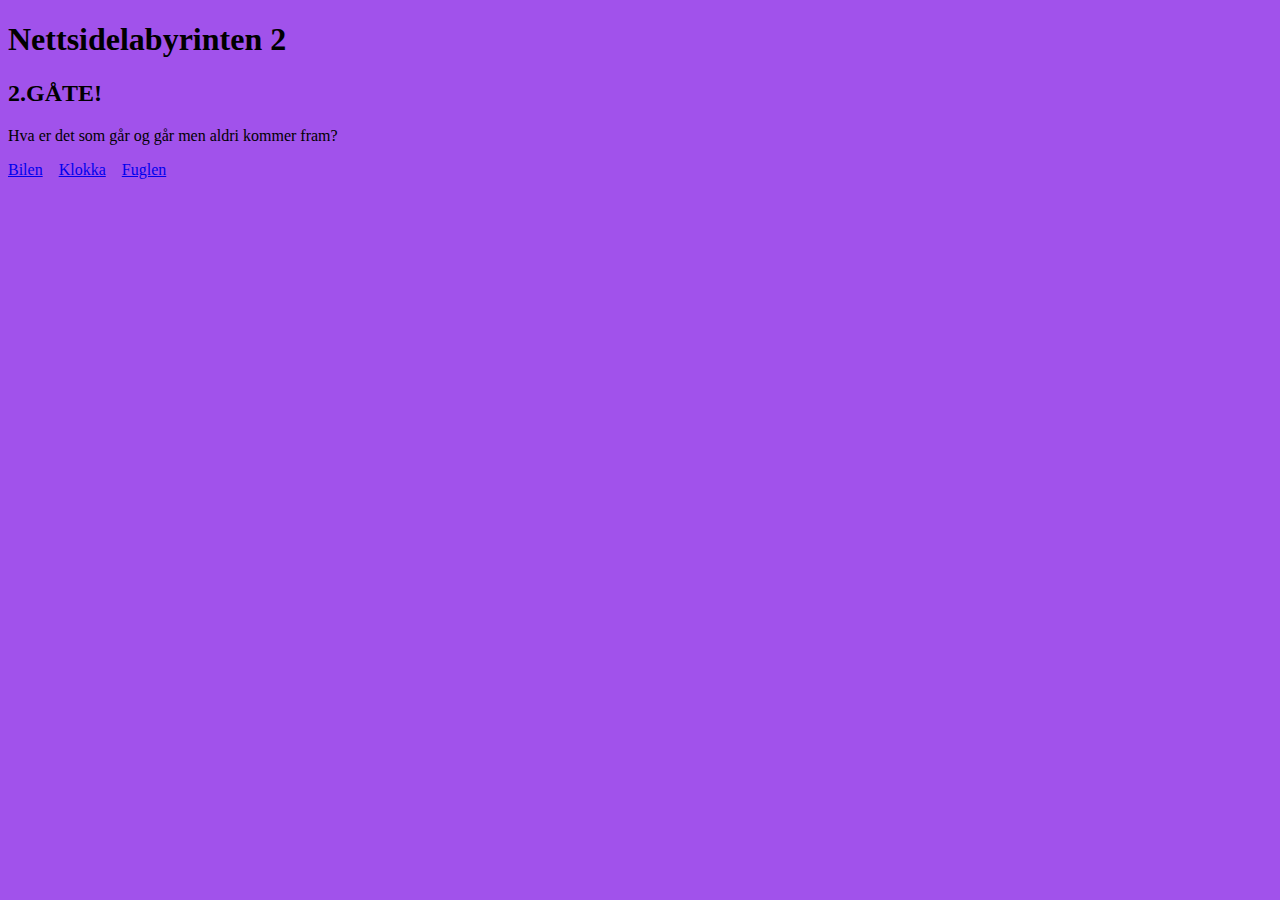
<file: Nettsidelabyrinten/Nettsidelabyrinten2.html>
<!DOCTYPE html>
<html lang="en">
<head>
 <meta charset="UTF-8">
 <link rel="stylesheet" href="Labyrint.css">
</head>
<body>
    <h1>Nettsidelabyrinten 2</h1>
    <h2>2.GÅTE!</h2>
    <p>Hva er det som går og går men aldri kommer fram?</p>
    <a href="Feil-svar.html">Bilen</a> &nbsp;&nbsp;
    <a href="Riktig-svar3.html">Klokka</a> &nbsp;&nbsp;
    <a href="Feil-svar.html">Fuglen</a> &nbsp;&nbsp;
</body>
</html>
</file>
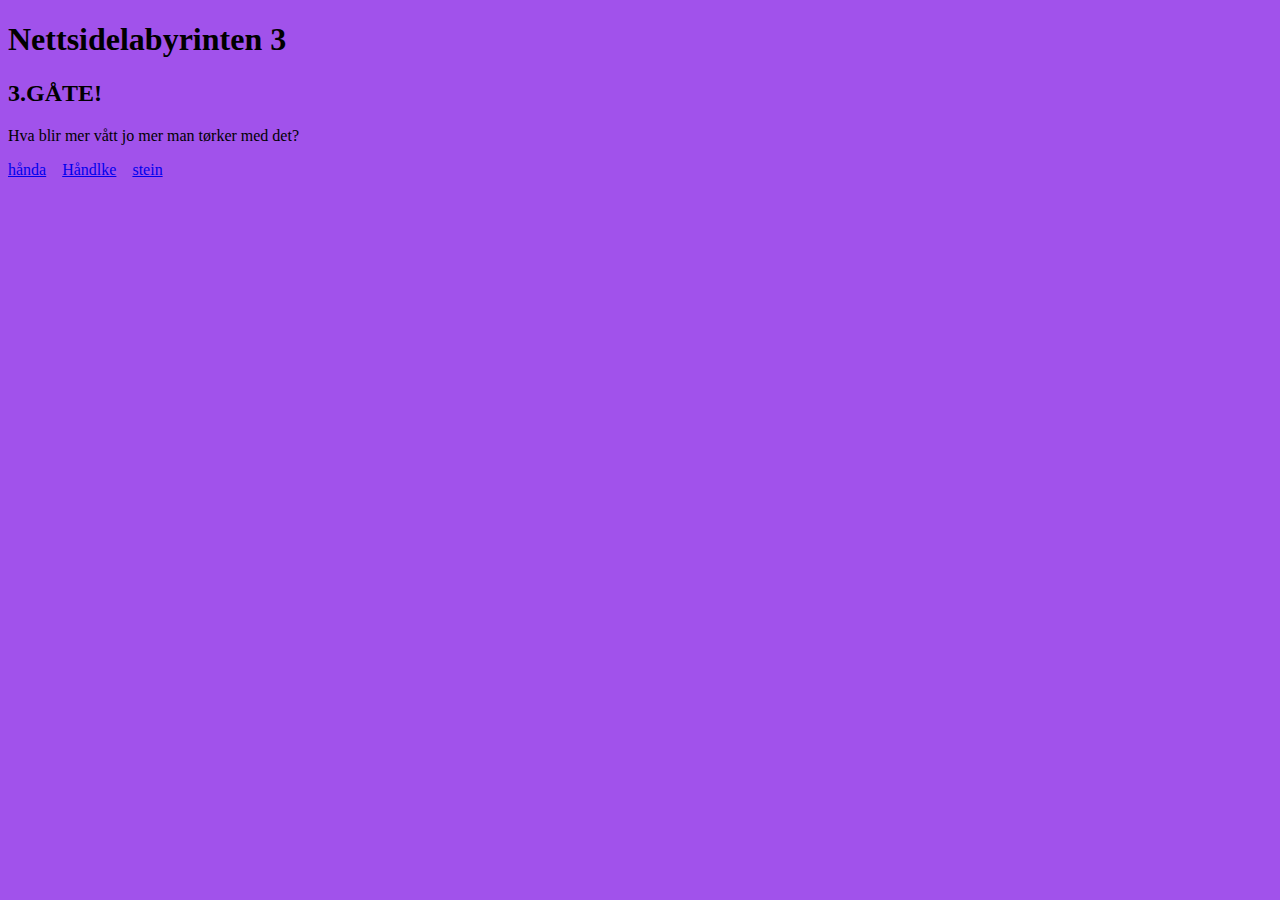
<file: Nettsidelabyrinten/Nettsidelabyrinten3.html>
<!DOCTYPE html>
<html lang="en">
<head>
 <meta charset="UTF-8">
 <link rel="stylesheet" href="Labyrint.css">
</head>
<body>
    <h1>Nettsidelabyrinten 3</h1>
    <h2>3.GÅTE!</h2>
    <p>Hva blir mer vått jo mer man tørker med det?</p>
    <a href="Feil-svar.html">hånda</a> &nbsp;&nbsp;
    <a href="Riktig-svar2.html">Håndlke</a> &nbsp;&nbsp;
    <a href="Feil-svar.html">stein</a> &nbsp;&nbsp;
</body>
</html>
</file>
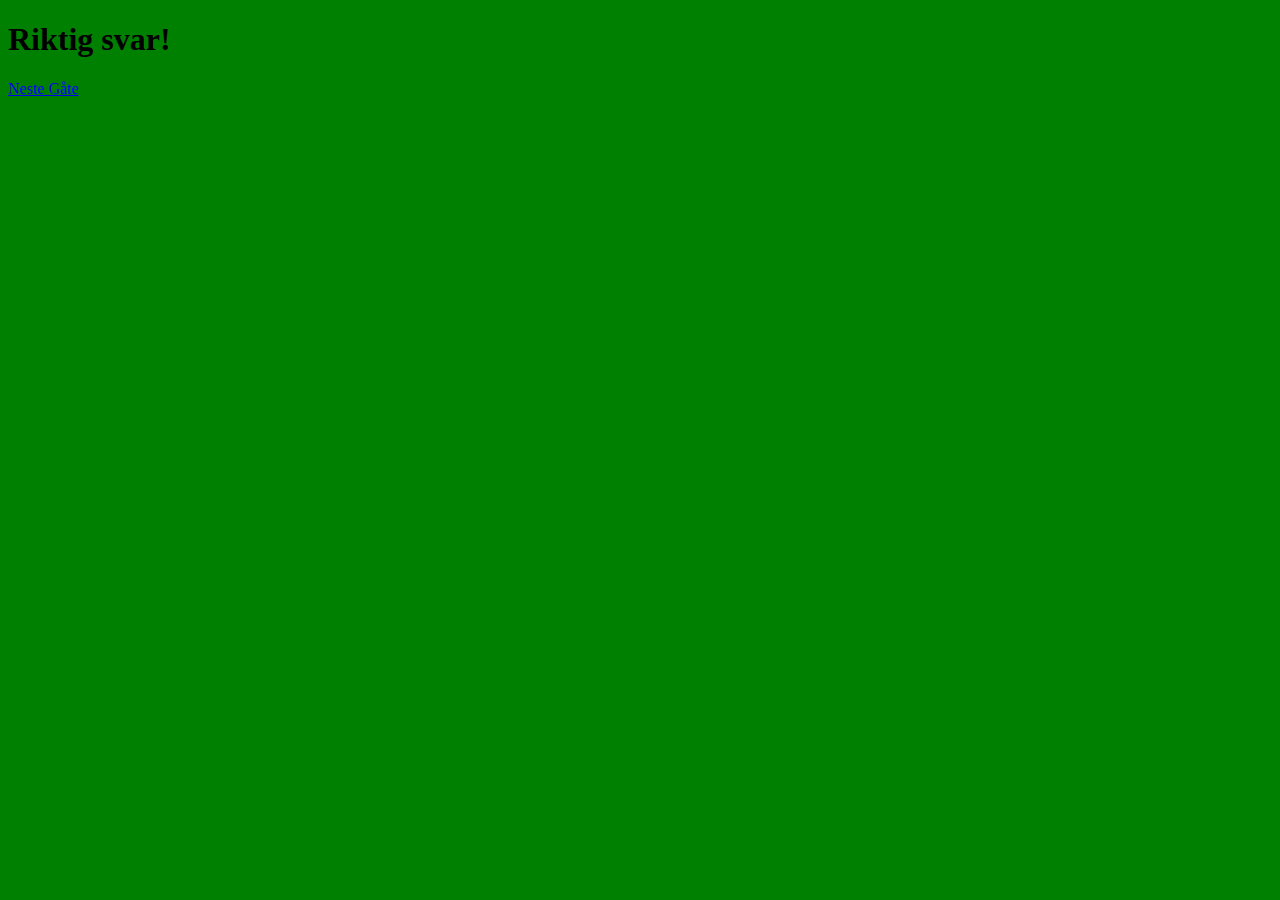
<file: Nettsidelabyrinten/Riktig-svar.html>
<!DOCTYPE html>
<html lang="en">
<head>
    <meta charset="UTF-8">
  
    <style>
        body {
            background-color: green;
        }
    </style>
</head>
<body>
    <h1>Riktig svar!</h1>
    <a href="Nettsidelabyrinten2.html">Neste Gåte</a> &nbsp;&nbsp;
</body>
</html>
</file>
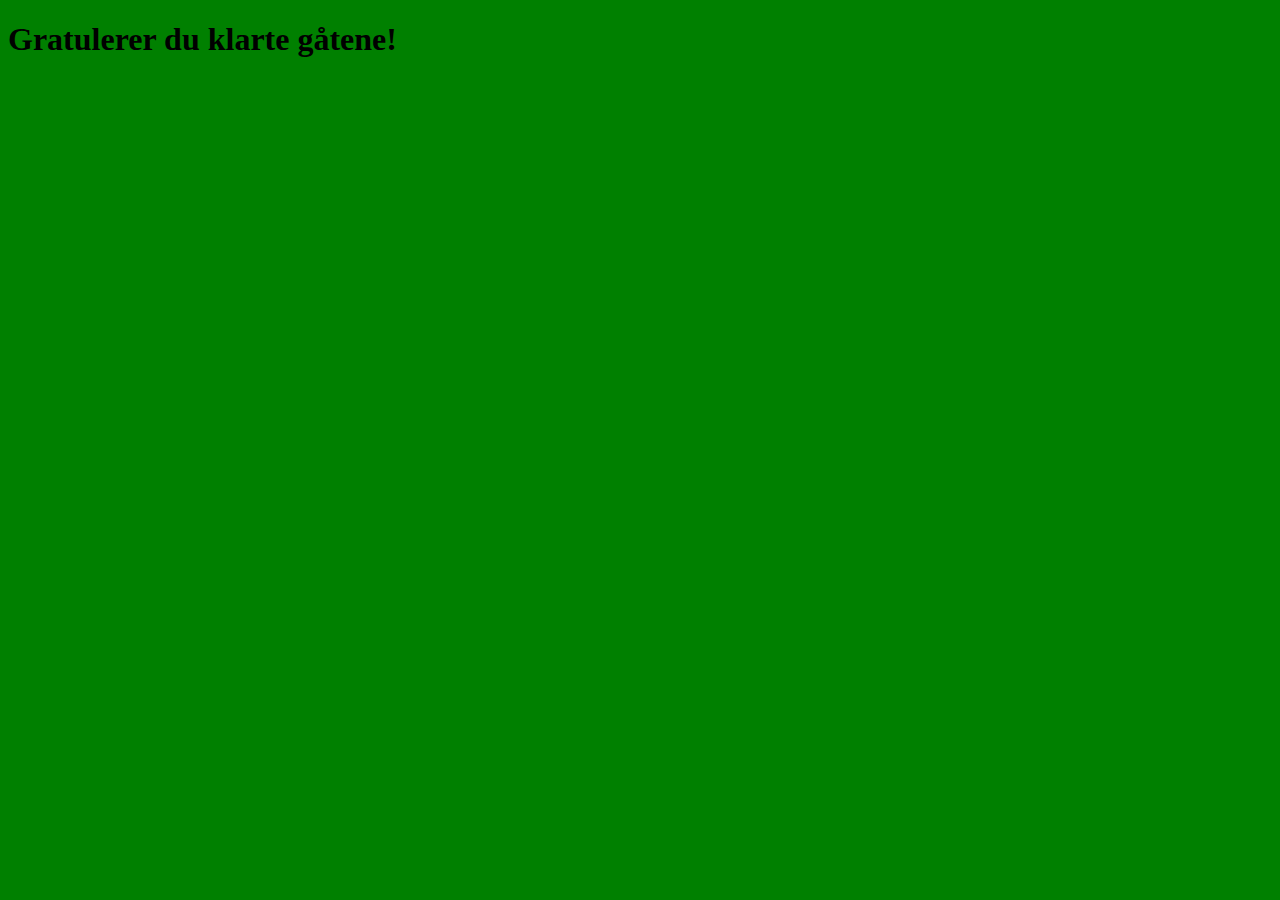
<file: Nettsidelabyrinten/Riktig-svar2.html>
<!DOCTYPE html>
<html lang="en">
<head>
 <meta charset="UTF-8">
<style>
    body {
        background-color: green;
    }
</style>
</head>
<body>
    <h1>Gratulerer du klarte gåtene!</h1>
</body>
</html>
</file>
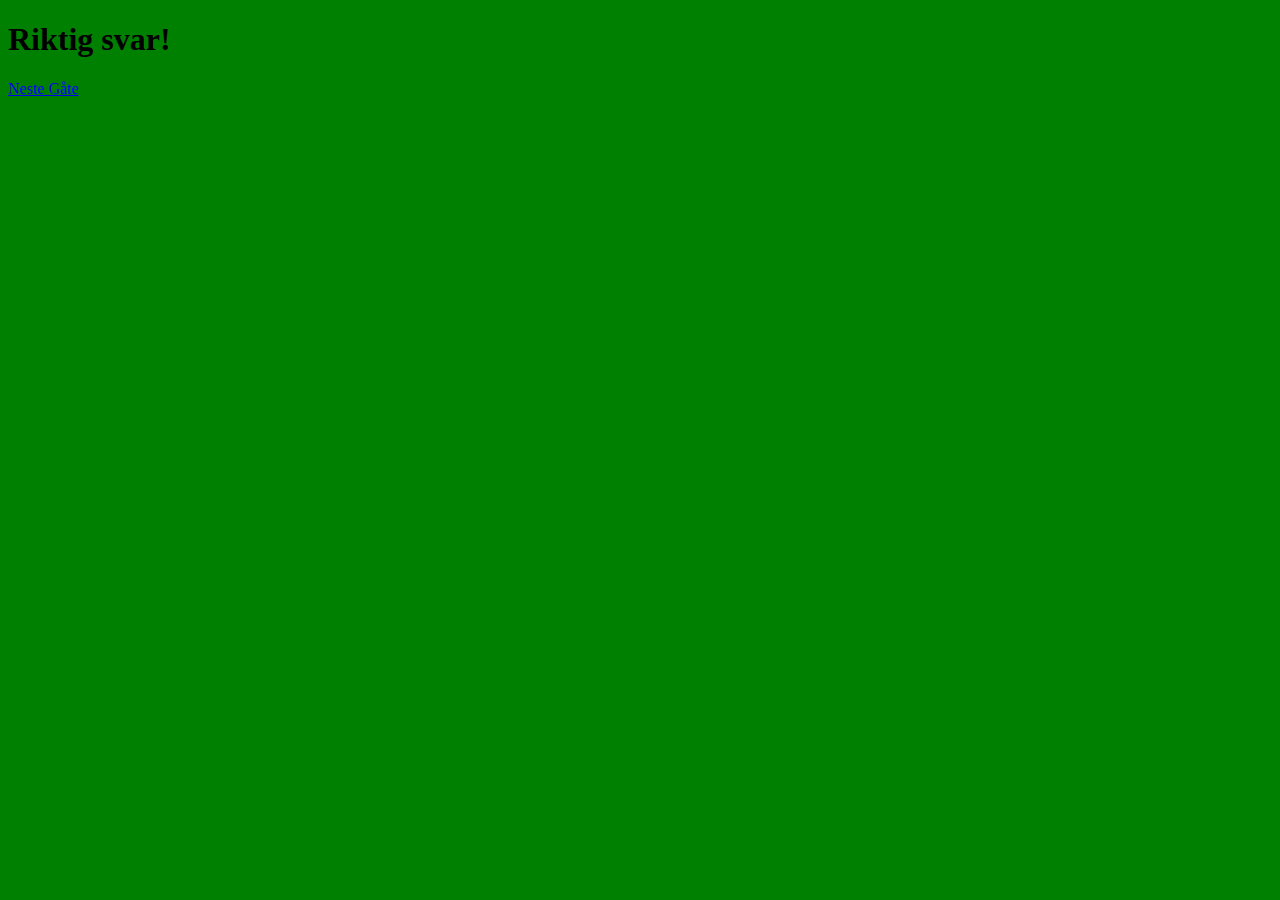
<file: Nettsidelabyrinten/Riktig-svar3.html>
<!DOCTYPE html>
<html lang="en">
<head>
    <meta charset="UTF-8">
  
    <style>
        body {
            background-color: green;
        }
    </style>
</head>
<body>
    <h1>Riktig svar!</h1>
    <a href="Nettsidelabyrinten3.html">Neste Gåte</a> &nbsp;&nbsp;
</body>
</html>
</file>
<file: Nettsidelabyrinten/Labyrint.css>
body{
    background-color: rgb(161, 82, 235);
  
    text-align: ;
    }
</file>
